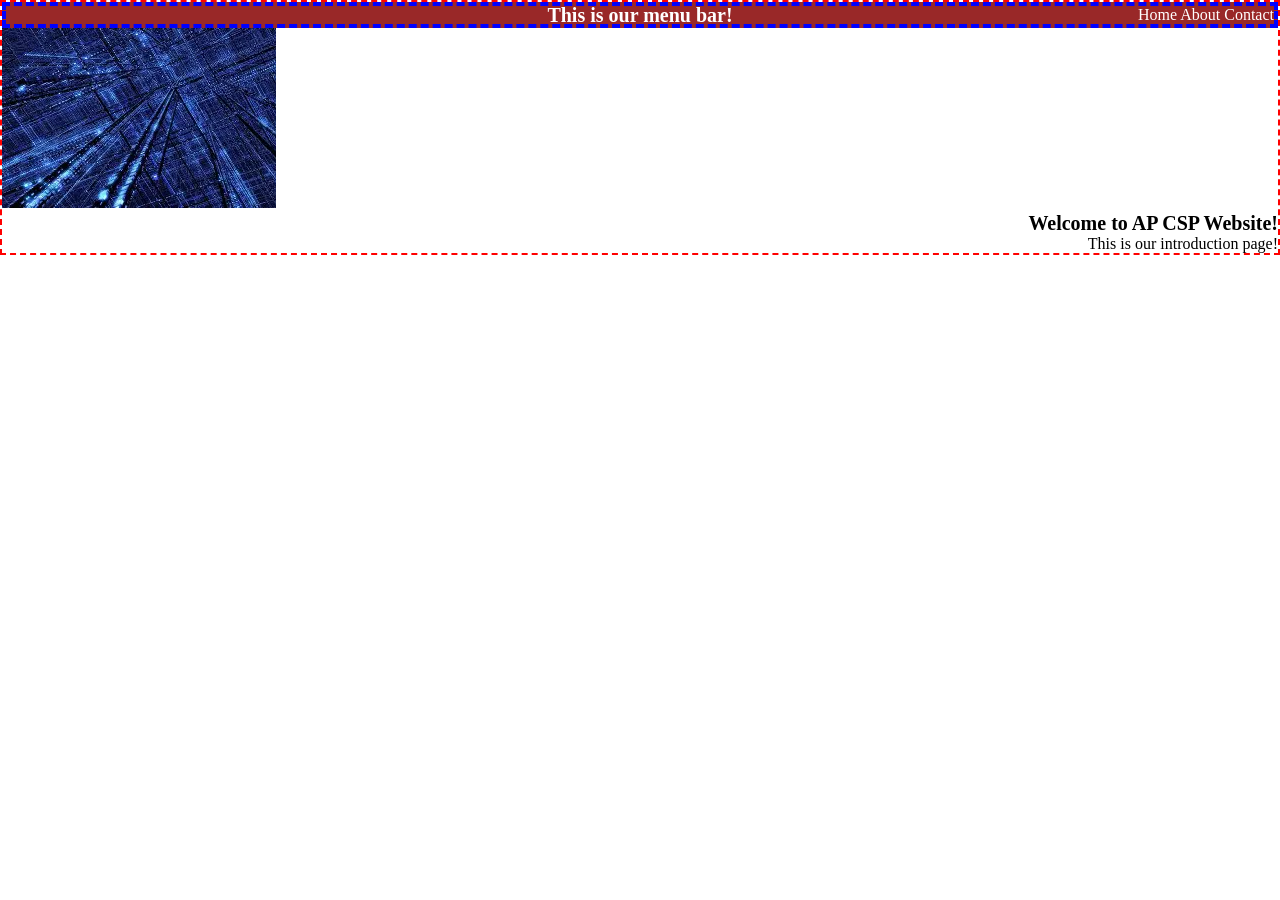
<file: index.html>
<!DOCTYPE html>
<html lang="en">

<head>
    <meta charset="UTF-8">
    <meta name="viewport" content="width=device-width, initial-scale=1.0">
    <title>Document</title>
    <link rel="stylesheet" href="styles.css">
</head>

<body>
    <div class="container">
        <div class="menu">
            <h1 class="menu-title">
                This is our menu bar!
            </h1>
            <nav class="menu-links">
                <a href="index.html">Home</a>
                <a href="about.html">About</a>
                <a href="">Contact</a>
            </nav>
        </div>

        <div class="contents">
            <img src="image.png">
            <div class="intro-text">
                <h1>Welcome to AP CSP Website!</h1>
                <p>This is our introduction page!</p>
            </div>
        </div>


    </div>
</body>

</html>
</file>
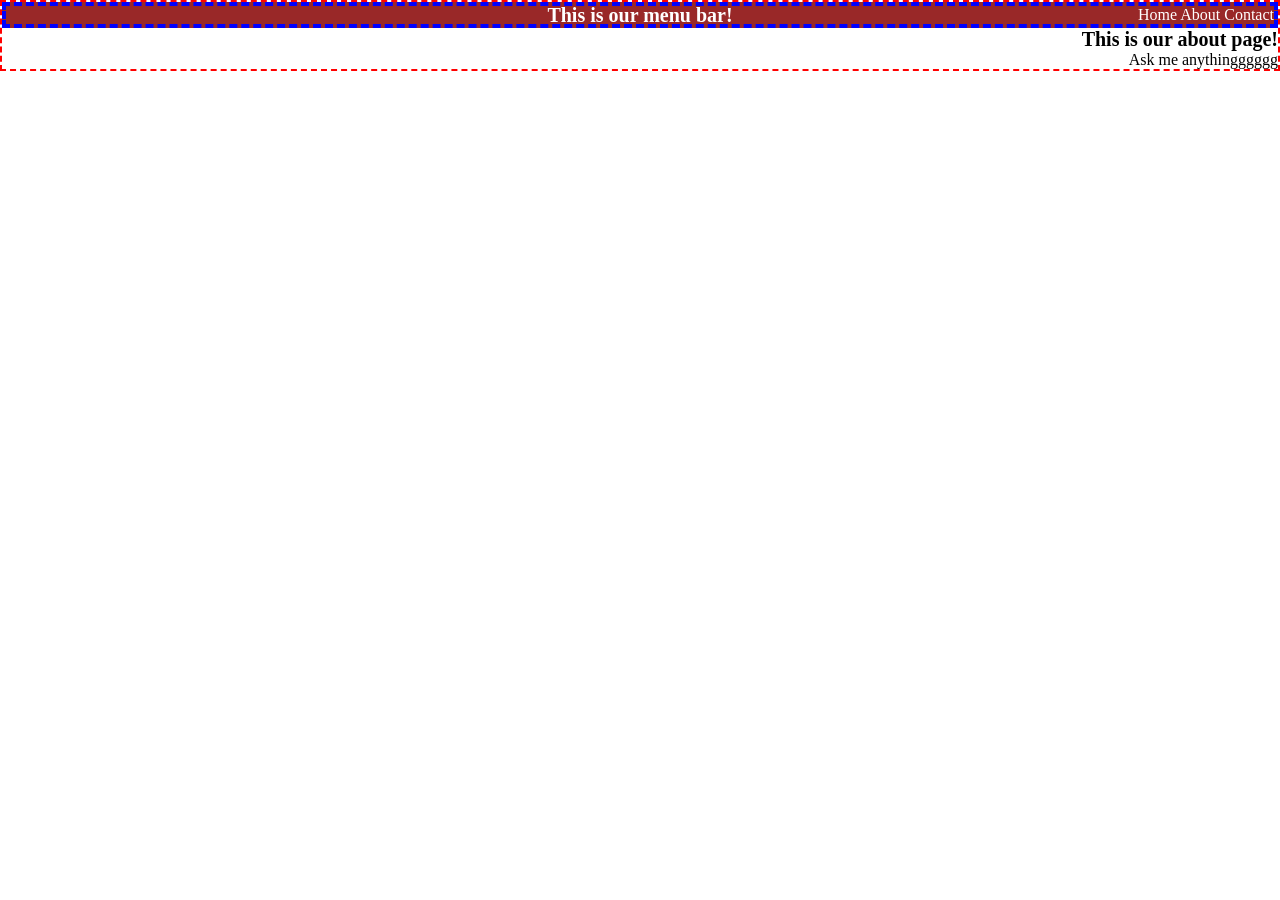
<file: about.html>
<!DOCTYPE html>
<html lang="en">

<head>
    <meta charset="UTF-8">
    <meta name="viewport" content="width=device-width, initial-scale=1.0">
    <title>Document</title>
    <link rel="stylesheet" href="styles.css">
</head>

<body>
    <div class="container">
        <div class="menu">
            <h1 class="menu-title">
                This is our menu bar!
            </h1>
            <nav class="menu-links">
                <a href="index.html">Home</a>
                <a href="about.html">About</a>
                <a href="">Contact</a>
            </nav>
        </div>

        <div class="contents">
            <div class="intro-text">
                <h1>This is our about page!</h1>
                <p>Ask me anythingggggg</p>
            </div>
        </div>


    </div>
</body>

</html>
</file>
<file: styles.css>
h1 {
    font-size: 20px;
}
.container {
    border: 2px dashed red;
}

* {
    margin: 0;
    padding: 0;
}


@keyframes content-enter {
    from {
        opacity: 0;
        transform: translateY(200px);
    }

    to {
        opacity: 1;
        transform: translateY(0);
    }
}


.content {
    display: flex;
    flex-direction: row;
    align-items: center;
    border: 4px dashed green;
    margin-top: 64px; 
    align-items: center;
    justify-content: space-between; 
    padding-right: 30px;
    animation: content-enter 1200 ms ease-out;
}
.content img {
    width: 45;
    height: auto;
}

.intro-text {
    text-align: right;
}

.menu {
    border: 2px dashed blue
}

h1 {
    font-size: 20px;
}

.menu {
    border: 4px dashed blue;
    display: flex;
    flex-direction: row;
    justify-content: flex-end;
    background-color:#992828;
    align-items: center;

}

.menu-title {
    position: absolute;
    left: 50%;
    transform: translate(-50%);
    color: white;
}

.menu-links a {
    color: white;
    transition: color 0.3s ease;
    text-decoration: none;
}

.intro-text {
    text-align: right;
}
.menu-links a:hover {
    color: #ffa2a2
}

.menu-links a:active {
    color: red
}

.intro-text {
    text-align: right;
}
</file>
